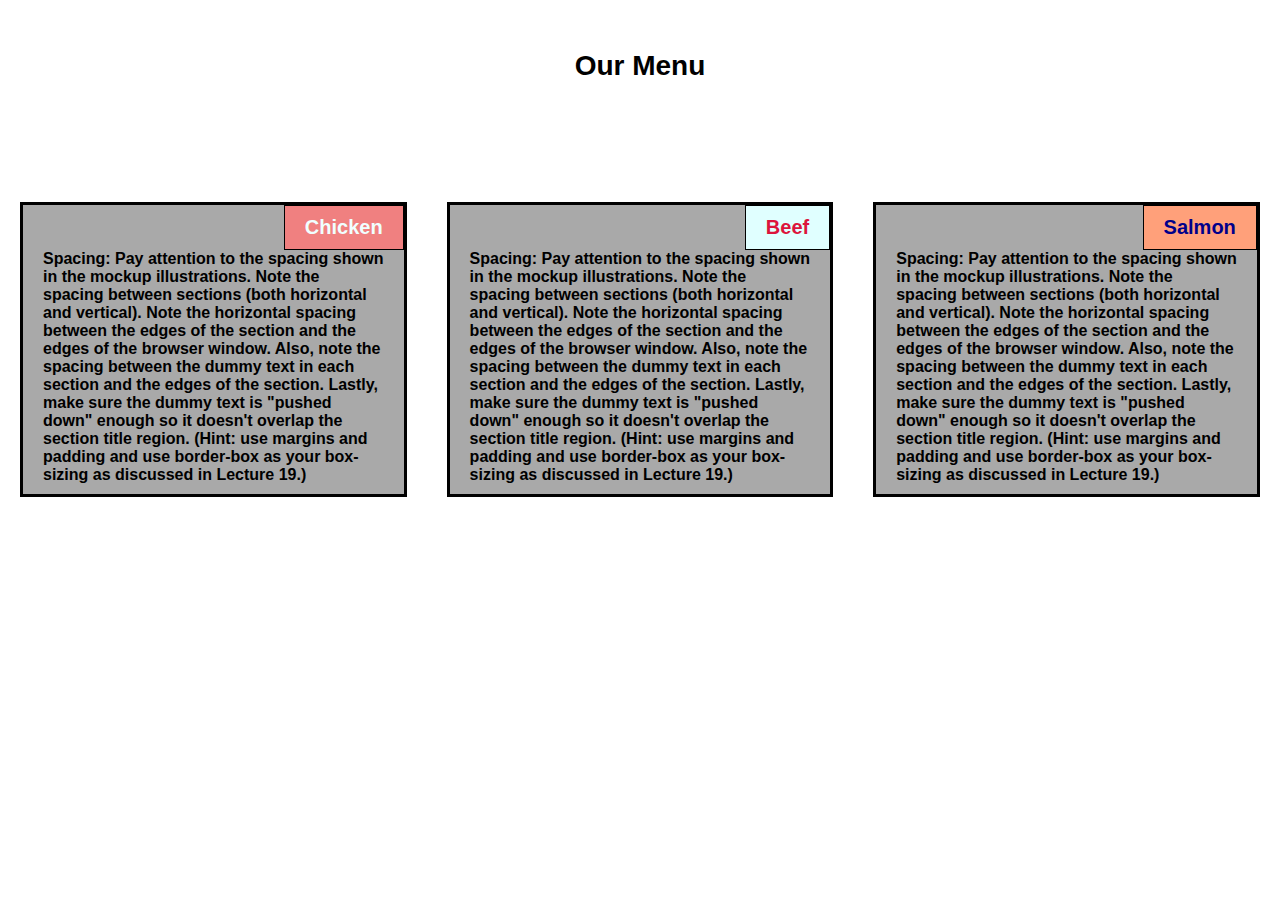
<file: module2-solution/index.html>
<!DOCTYPE html>
<html>
<head>
    <meta charset="utf-8">
    <title>Assignment Solution For Module 2</title>
    <link rel="stylesheet" href="css/module_style.css">
</head>
<body>
    <h1>Our Menu</h1>

        <div class="col-lg-4 col-md-6 col-sl-12">

            <div id="outerbox">

                <div id="box" class="coralbox">
                    <div id="content">Chicken</div>
                </div>

                <div id="outbox">
                    <div id="content">
                        Spacing: Pay attention to the spacing shown in the mockup illustrations. Note the spacing between sections (both horizontal and vertical). Note the horizontal spacing between the edges of the section and the edges of the browser window. Also, note the spacing between the dummy text in each section and the edges of the section. Lastly, make sure the dummy text is "pushed down" enough so it doesn't overlap the section title region. (Hint: use margins and padding and use border-box as your box-sizing as discussed in Lecture 19.)
                    </div>
                </div>

            </div>

        </div>

        <div class="col-lg-4 col-md-6 col-sl-12">

            <div id="outerbox">

                <div id="box" class="cyanbox">
                    <div id="content">Beef</div>
                </div>

                <div id="outbox">
                    <div id="content">
                        Spacing: Pay attention to the spacing shown in the mockup illustrations. Note the spacing between sections (both horizontal and vertical). Note the horizontal spacing between the edges of the section and the edges of the browser window. Also, note the spacing between the dummy text in each section and the edges of the section. Lastly, make sure the dummy text is "pushed down" enough so it doesn't overlap the section title region. (Hint: use margins and padding and use border-box as your box-sizing as discussed in Lecture 19.)
                    </div>
                </div>

            </div>

        </div>

        <div class="col-lg-4 col-md-6 col-sl-12">

            <div id="outerbox">

                <div id="box" class="salmonbox">
                    <div id="content">Salmon</div>
                </div>

                <div id="outbox">
                    <div id="content">
                        Spacing: Pay attention to the spacing shown in the mockup illustrations. Note the spacing between sections (both horizontal and vertical). Note the horizontal spacing between the edges of the section and the edges of the browser window. Also, note the spacing between the dummy text in each section and the edges of the section. Lastly, make sure the dummy text is "pushed down" enough so it doesn't overlap the section title region. (Hint: use margins and padding and use border-box as your box-sizing as discussed in Lecture 19.)
                    </div>
                </div>

            </div>

        </div>

</body>
</html>
</file>
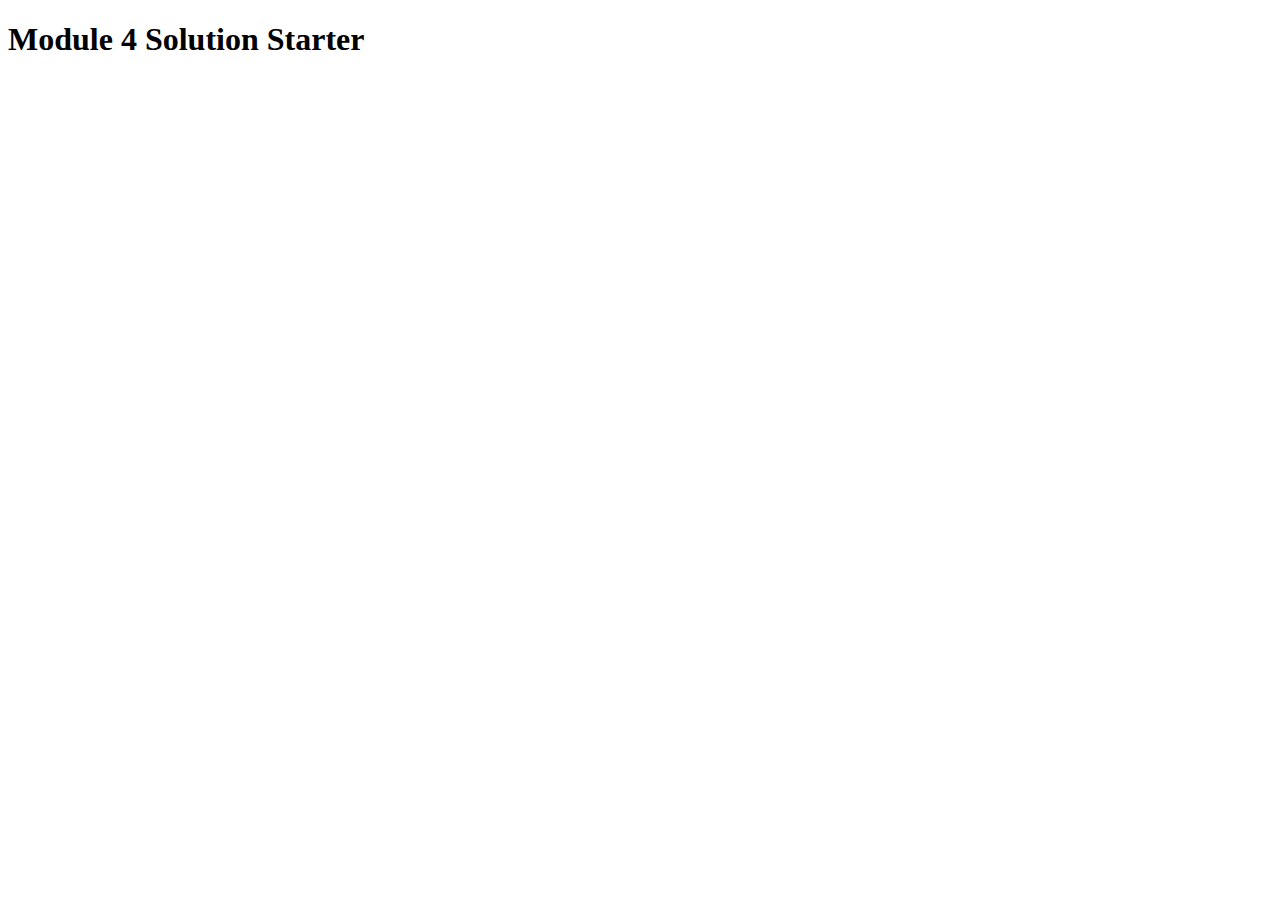
<file: module4-solution/index.html>
<!DOCTYPE html>
<html>
<head>
  <meta charset="utf-8">
  <title>Module 4 Solution Starterer</title>
  <script>
    var names = []; // DO NOT REMOVE
  </script>
  <script src="js/SpeakHello.js"></script>
  <script src="js/SpeakGoodBye.js"></script>
  <script src="js/script.js"></script>
</head>
<body>
  <h1>Module 4 Solution Starter</h1>
</body>
</html>
</file>
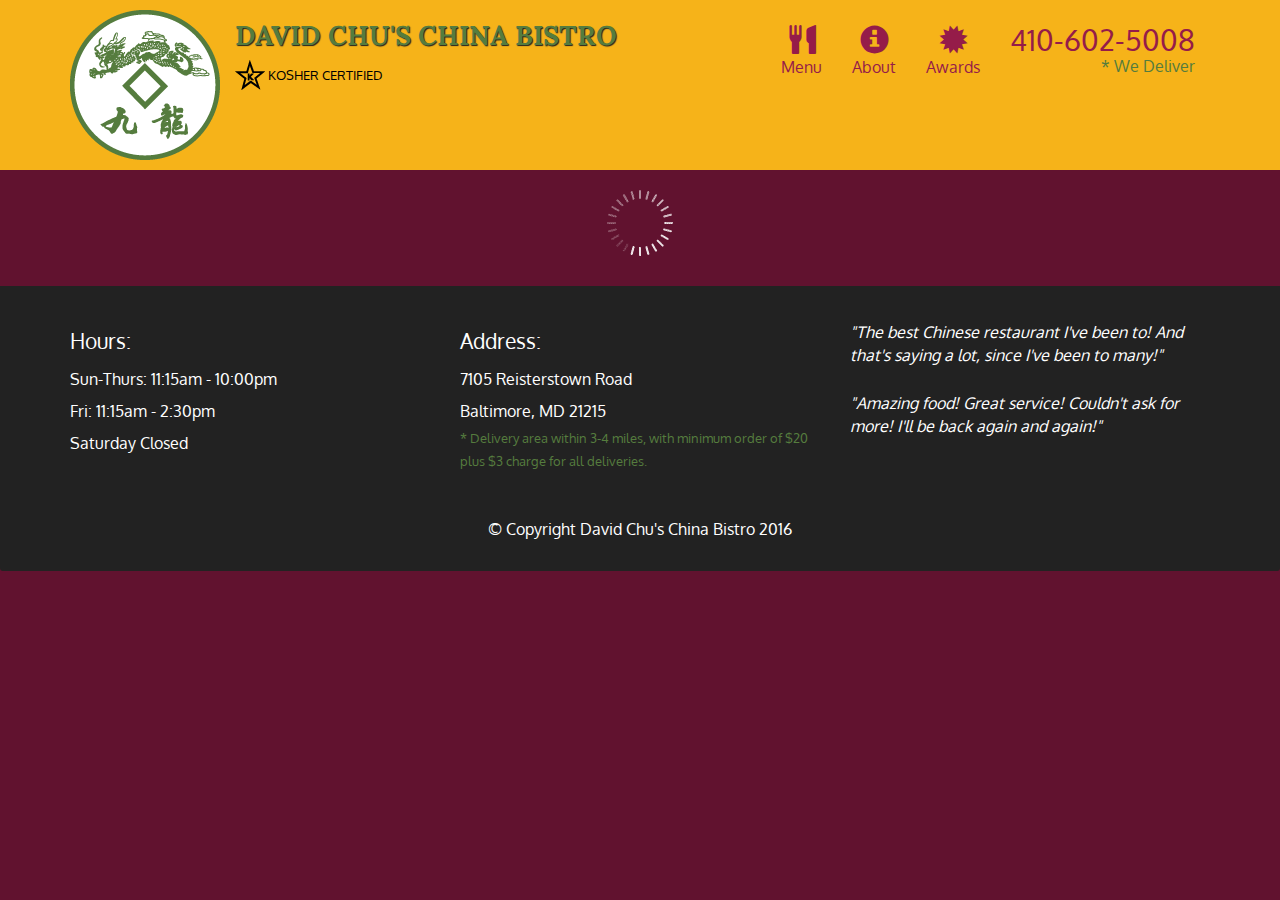
<file: module5-solution/index.html>
<!doctype html>
<html lang="en">
  <head>
    <meta charset="utf-8">
    <meta http-equiv="X-UA-Compatible" content="IE=edge">
    <meta name="viewport" content="width=device-width, initial-scale=1">
    <title>David Chu's China Bistro</title>
    <link rel="stylesheet" href="css/bootstrap.min.css">
    <link rel="stylesheet" href="css/styles.css">
    <link href='https://fonts.googleapis.com/css?family=Oxygen:400,300,700' rel='stylesheet' type='text/css'>
    <link href='https://fonts.googleapis.com/css?family=Lora' rel='stylesheet' type='text/css'>
  </head>
<body>
  <header>
    <nav id="header-nav" class="navbar navbar-default">
      <div class="container">
        <div class="navbar-header">
          <a href="index.html" class="pull-left visible-md visible-lg">
            <div id="logo-img" alt="Logo image"></div>
          </a>

          <div class="navbar-brand">
            <a href="index.html"><h1>David Chu's China Bistro</h1></a>
            <p>
              <img src="images/star-k-logo.png" alt="Kosher certification">
              <span>Kosher Certified</span>
            </p>
          </div>

          <button id="navbarToggle" type="button" class="navbar-toggle collapsed" data-toggle="collapse" data-target="#collapsable-nav" aria-expanded="false">
            <span class="sr-only">Toggle navigation</span>
            <span class="icon-bar"></span>
            <span class="icon-bar"></span>
            <span class="icon-bar"></span>
          </button>
        </div>
        
        <div id="collapsable-nav" class="collapse navbar-collapse">
           <ul id="nav-list" class="nav navbar-nav navbar-right">
            <li id="navHomeButton" class="visible-xs active">
              <a href="index.html">
                <span class="glyphicon glyphicon-home"></span> Home</a>
            </li>
            <li id="navMenuButton">
              <a href="#" onclick="$dc.loadMenuCategories();">
                <span class="glyphicon glyphicon-cutlery"></span><br class="hidden-xs"> Menu</a>
            </li>
            <li>
              <a href="#">
                <span class="glyphicon glyphicon-info-sign"></span><br class="hidden-xs"> About</a>
            </li>
            <li>
              <a href="#">
                <span class="glyphicon glyphicon-certificate"></span><br class="hidden-xs"> Awards</a>
            </li>
            <li id="phone" class="hidden-xs">
              <a href="tel:410-602-5008">
                <span>410-602-5008</span></a><div>* We Deliver</div>
            </li>
          </ul><!-- #nav-list -->
        </div><!-- .collapse .navbar-collapse -->
      </div><!-- .container -->
    </nav><!-- #header-nav -->
  </header>

  <div id="call-btn" class="visible-xs">
    <a class="btn" href="tel:410-602-5008">
    <span class="glyphicon glyphicon-earphone"></span>
    410-602-5008
    </a>
  </div>
  <div id="xs-deliver" class="text-center visible-xs">* We Deliver</div>

  <div id="main-content" class="container"></div>

  <footer class="panel-footer">
    <div class="container">
      <div class="row">
        <section id="hours" class="col-sm-4">
          <span>Hours:</span><br>
          Sun-Thurs: 11:15am - 10:00pm<br>
          Fri: 11:15am - 2:30pm<br>
          Saturday Closed
          <hr class="visible-xs">
        </section>
        <section id="address" class="col-sm-4">
          <span>Address:</span><br>
          7105 Reisterstown Road<br>
          Baltimore, MD 21215
          <p>* Delivery area within 3-4 miles, with minimum order of $20 plus $3 charge for all deliveries.</p>
          <hr class="visible-xs">
        </section>
        <section id="testimonials" class="col-sm-4">
          <p>"The best Chinese restaurant I've been to! And that's saying a lot, since I've been to many!"</p>
          <p>"Amazing food! Great service! Couldn't ask for more! I'll be back again and again!"</p>
        </section>
      </div>
      <div class="text-center">&copy; Copyright David Chu's China Bistro 2016</div>
    </div>
  </footer>

  <!-- jQuery (Bootstrap JS plugins depend on it) -->
  <script src="js/jquery-2.1.4.min.js"></script>
  <script src="js/bootstrap.min.js"></script>
  <script src="js/ajax-utils.js"></script>
  <script src="js/script.js"></script>
</body>
</html>
</file>
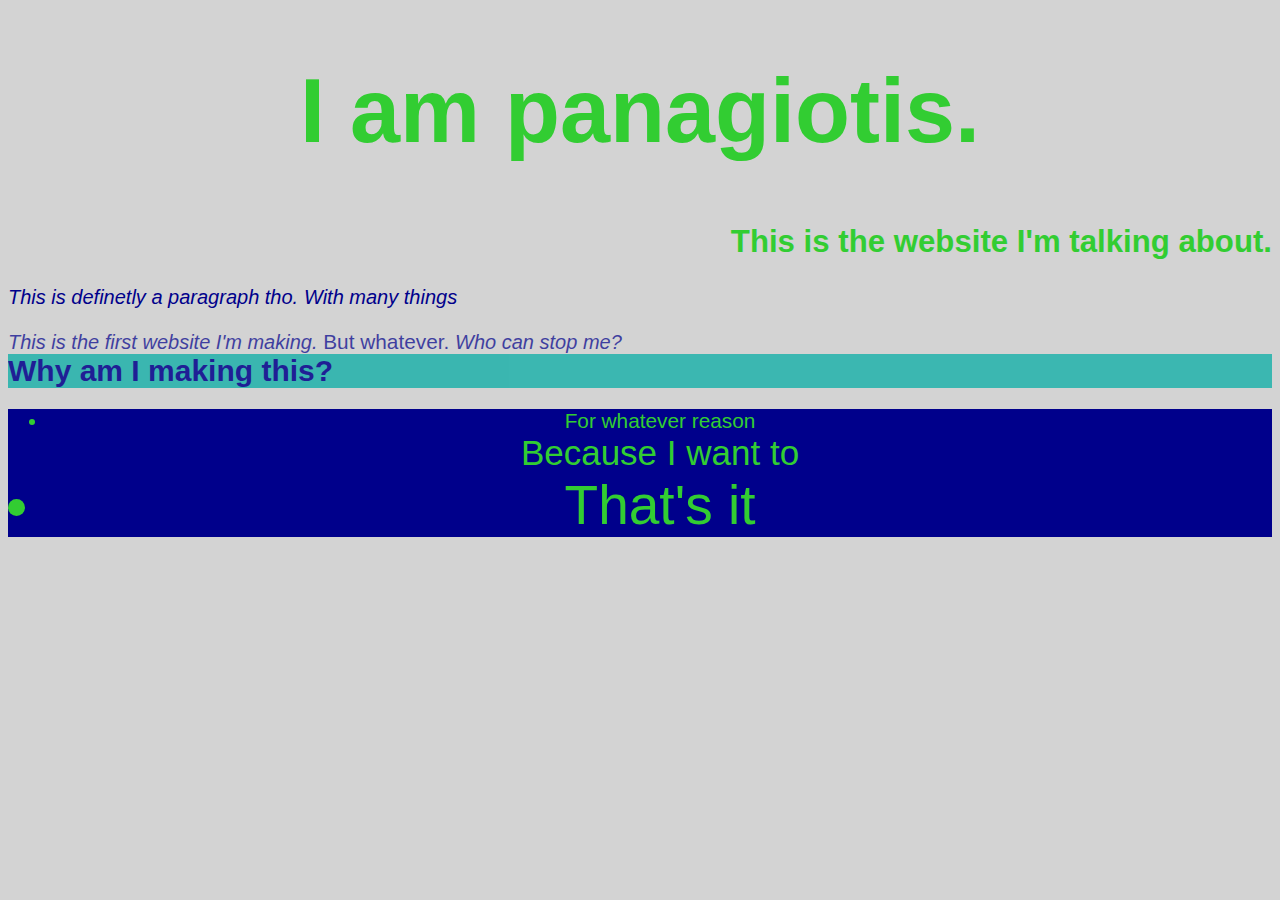
<file: site/index.html>
<!DOCTYPE html>
<html>
<head>
	<meta charset="utf-8">
	<meta name="viewport" content="width=device-width, initial-scale=1">
	<title>This is Panagiotis Vailakis's website</title>
	<link rel="stylesheet" href="siteStyle.css">
</head>
<body>
<h1 style="font-size: 90px;">I am panagiotis.</h1>
<h2>This is the website I'm talking about.</h2>
<p>
	<span class="highlight">This is definetly a paragraph tho.</span>
	<span class="highlight">With many things</span>
</p>
<div>
	<span class="highlight">This is the first website I'm making.</span>
	<span>But whatever.</span>
	<span class="highlight">Who can stop me?</span>
</div>
	<div id="mainPoint">Why am I making this?</div>
<ul>
	<li>For whatever reason</li>
	<li class="big">Because I want to</li>
	<li>That's it</li>
</ul>
</body>
</html>
</file>
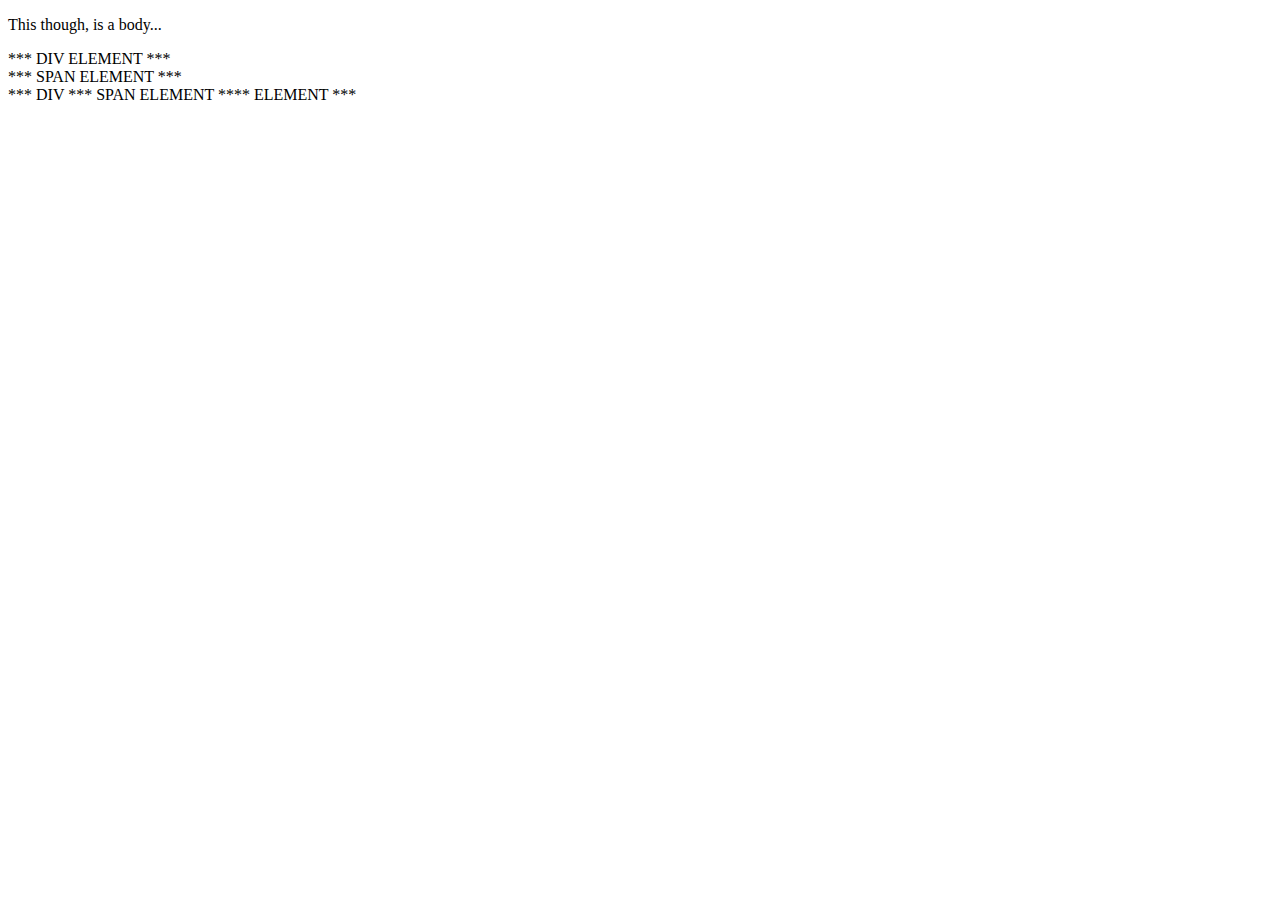
<file: courses/Module1_Document.html>
<!doctype html>
<html lang="en">
<head>
	<meta charset="utf-8">
	<title>This is a title</title>
</head>
<body>
<p>This though, is a body...</p>
<div>*** DIV ELEMENT ***</div>
<span>*** SPAN ELEMENT ***</span>
<div>*** DIV
	<span>*** SPAN ELEMENT ****</span>
	ELEMENT ***
</div>
</body>
</html>
</file>
<file: module2-solution/css/module_style.css>
* {
    box-sizing: border-box;
    margin: 0;
    padding: 0;
}
body {
    font-weight: bold;
    font-family: Arial, Helvetica, sans-serif;
}
h1 {
    text-align: center;
    font-size: 175%;
    margin: 50px 50px 100px 50px;
}
#box {
    float: right;
    font-size: 125%;
    border: 1px solid black;
    width: auto;
    height: auto;
    overflow: auto;
}

.coralbox {
    background-color: lightcoral;
    color: azure;
}
.cyanbox {
    background-color: lightcyan;
    color: crimson;
}
.salmonbox {
    background-color: lightsalmon;
    color: darkblue;
}

#content {
    margin: 10px 20px 10px 20px;
}
#outbox{
    clear: both;
}
#outerbox {
    width: auto;
    height: auto;
    border: 3px solid black;
    background-color: darkgrey;
    margin: 20px 20px 20px 20px;

}


/********** Large devices only **********/
@media (min-width: 992px) {
    .col-lg-1, .col-lg-2, .col-lg-3, .col-lg-4, .col-lg-5, .col-lg-6, .col-lg-7, .col-lg-8, .col-lg-9, .col-lg-10, .col-lg-11, .col-lg-12 {
        float: left;
    }

    .col-lg-1 {
        width: 8.33%;
    }

    .col-lg-2 {
        width: 16.66%;
    }

    .col-lg-3 {
        width: 25%;
    }

    .col-lg-4 {
        width: 33.33%;
    }

    .col-lg-5 {
        width: 41.66%;
    }

    .col-lg-6 {
        width: 50%;
    }

    .col-lg-7 {
        width: 58.33%;
    }

    .col-lg-8 {
        width: 66.66%;
    }

    .col-lg-9 {
        width: 74.99%;
    }

    .col-lg-10 {
        width: 83.33%;
    }

    .col-lg-11 {
        width: 91.66%;
    }

    .col-lg-12, div.col-lg-5:nth-of-type(odd):last-of-type, div.col-lg-6:nth-of-type(odd):last-of-type {
        width: 100%;
    }
}

/********** Medium devices only **********/
@media (min-width: 768px) and (max-width: 991px) {
    .col-md-1, .col-md-2, .col-md-3, .col-md-4, .col-md-5, .col-md-6, .col-md-7, .col-md-8, .col-md-9, .col-md-10, .col-md-11, .col-md-12 {
        float: left;
    }

    .col-md-1 {
        width: 8.33%;
    }

    .col-md-2 {
        width: 16.66%;
    }

    .col-md-3 {
        width: 25%;
    }

    .col-md-4 {
        width: 33.33%;
    }

    .col-md-5 {
        width: 41.66%;
    }

    .col-md-6 {
        width: 50%;
    }

    .col-md-7 {
        width: 58.33%;
    }

    .col-md-8 {
        width: 66.66%;
    }

    .col-md-9 {
        width: 74.99%;
    }

    .col-md-10 {
        width: 83.33%;
    }

    .col-md-11 {
        width: 91.66%;
    }

    .col-md-12, div.col-md-5:nth-of-type(odd):last-of-type, div.col-md-6:nth-of-type(odd):last-of-type {
        width: 100%;
    }
}

/********** Small devices only **********/
@media (max-width: 767px) {
    .col-sl-1, .col-sl-2, .col-sl-3, .col-sl-4, .col-sl-5, .col-sl-6, .col-sl-7, .col-sl-8, .col-sl-9, .col-sl-10, .col-sl-11, .col-sl-12 {
        float: left;
    }

    .col-sl-1 {
        width: 8.33%;
    }

    .col-sl-2 {
        width: 16.66%;
    }

    .col-sl-3 {
        width: 25%;
    }

    .col-sl-4 {
        width: 33.33%;
    }

    .col-sl-5 {
        width: 41.66%;
    }

    .col-sl-6 {
        width: 50%;
    }

    .col-sl-7 {
        width: 58.33%;
    }

    .col-sl-8 {
        width: 66.66%;
    }

    .col-sl-9 {
        width: 74.99%;
    }

    .col-sl-10 {
        width: 83.33%;
    }

    .col-sl-11 {
        width: 91.66%;
    }

    .col-sl-12, div.col-sl-5:nth-of-type(odd):last-of-type, div.col-sl-6:nth-of-type(odd):last-of-type {
        width: 100%;
    }
}
</file>
<file: module5-solution/css/styles.css>
body {
  font-size: 16px;
  color: #fff;
  background-color: #61122f;
  font-family: 'Oxygen', sans-serif;
}

/** HEADER **/
#header-nav {
  background-color: #f6b319;
  border-radius: 0;
  border: 0;
}

#logo-img {
  background: url('../images/restaurant-logo_large.png') no-repeat;
  width: 150px;
  height: 150px;
  margin: 10px 15px 10px 0;
}

.navbar-brand {
  padding-top: 25px;
}
.navbar-brand h1 { /* Restaurant name */
  font-family: 'Lora', serif;
  color: #557c3e;
  font-size: 1.5em;
  text-transform: uppercase;
  font-weight: bold;
  text-shadow: 1px 1px 1px #222;
  margin-top: 0;
  margin-bottom: 0;
  line-height: .75;
}
.navbar-brand a:hover, .navbar-brand a:focus {
  text-decoration: none;
}
.navbar-brand p { /* Kosher cert */
  color: #000;
  text-transform: uppercase;
  font-size: .7em;
  margin-top: 15px;
}
.navbar-brand p span { /* Star-K */
  vertical-align: middle;
}

#nav-list {
  margin-top: 10px;
}
#nav-list a {
  color: #951C49;
  text-align: center;
}
#nav-list a:hover {
  background: #E7E7E7;
}
#nav-list a span {
  font-size: 1.8em;
}

#phone {
  margin-top: 5px;
}
#phone a { /* Phone number */
  text-align: right;
  padding-bottom: 0;
}
#phone div { /* We Deliver */
  color: #557c3e;
  text-align: right;
  padding-right: 15px;
}

.navbar-header button.navbar-toggle, .navbar-header .icon-bar {
  border: 1px solid #61122f;
}
.navbar-header button.navbar-toggle {
  clear: both;
  margin-top: -30px;
}
/* END HEADER */

/* FOOTER */
.panel-footer {
  margin-top: 30px;
  padding-top: 35px;
  padding-bottom: 30px;
  background-color: #222;
  border-top: 0;
}
.panel-footer div.row {
  margin-bottom: 35px;
}
#hours, #address {
  line-height: 2;
}
#hours > span, #address > span {
  font-size: 1.3em;
}
#address p {
  color: #557c3e;
  font-size: .8em;
  line-height: 1.8;
}
#testimonials {
  font-style: italic;
}
#testimonials p:nth-child(2) {
  margin-top: 25px;
}
/* END FOOTER */



/* HOME PAGE */
.container .jumbotron {
  box-shadow: 0 0 50px #3F0C1F;
  border: 2px solid #3F0C1F;
}

#menu-tile, #specials-tile, #map-tile {
  height: 250px;
  width: 100%;
  margin-bottom: 15px;
  position: relative;
  border: 2px solid #3F0C1F;
  overflow: hidden;
}
#menu-tile:hover, #specials-tile:hover, #map-tile:hover {
  box-shadow: 0 1px 5px 1px #cccccc;
}
#menu-tile {
  background: url('../images/menu-tile.jpg') no-repeat;
  background-position: center;
}
#specials-tile {
  background: url('../images/specials-tile.jpg') no-repeat;
  background-position: center;
}
#menu-tile span, #specials-tile span, #map-tile span {
  position: absolute;
  bottom: 0;
  right: 0;
  width: 100%;
  text-align: center;
  font-size: 1.6em;
  text-transform: uppercase;
  background-color: #000;
  color: #fff;
  opacity: .8;
}
/* END HOME PAGE */

/* MENU CATEGORIES PAGE */
.category-tile { 
  position: relative;
  border: 2px solid #3F0C1F;
  overflow: hidden;
  width: 200px;
  height: 200px;
  margin: 0 auto 15px;
}
.category-tile span {
  position: absolute;
  bottom: 0;
  right: 0;
  width: 100%;
  text-align: center;
  font-size: 1.2em;
  text-transform: uppercase;
  background-color: #000;
  color: #fff;
  opacity: .8;
}
.category-tile:hover {
  box-shadow: 0 1px 5px 1px #cccccc;
}

#menu-categories-title + div {
  margin-bottom: 50px;
}
/* END MENU CATEGORIES PAGE */

/* SINGLE CATEGORY PAGE */
.menu-item-tile {
  margin-bottom: 25px;
}
.menu-item-tile hr {
  width: 80%;
}
.menu-item-tile .menu-item-price {
  font-size: 1.1em;
  text-align: right;
  margin-top: -15px;
  margin-right: -15px;
}
.menu-item-tile .menu-item-price span {
  font-size: .6em;
}
.menu-item-photo {
  position: relative;
  border: 2px solid #3F0C1F; 
  overflow: hidden;
  padding: 0;
  margin-right: -15px;
  margin-left: auto;
  margin-bottom: 20px;
  max-width: 250px;
}
.menu-item-photo div {
  position: absolute;
  bottom: 0;
  right: 0;
  width: 80px;
  background-color: #557c3e;
  text-align: center;
}
.menu-item-description {
  padding-right: 30px;
}
h3.menu-item-title {
  margin: 0 0 10px;
}
.menu-item-details {
  font-size: .9em;
  font-style: italic;
}
/* END SINGLE CATEGORY PAGE */


/********** Large devices only **********/
@media (min-width: 1200px) {
  .container .jumbotron {
    background: url('../images/jumbotron_1200.jpg') no-repeat;
    height: 675px;
  }
}

/********** Medium devices only **********/
@media (min-width: 992px) and (max-width: 1199px) {
  /* Header */
  #logo-img {
    background: url('../images/restaurant-logo_medium.png') no-repeat;
    width: 100px;
    height: 100px;
    margin: 5px 5px 5px 0;
  }
  /* End Header */

  /* Home Page */
  .container .jumbotron {
    background: url('../images/jumbotron_992.jpg') no-repeat;
    height: 558px;
  }
  /* End Home Page */
}

/********** Small devices only **********/
@media (min-width: 768px) and (max-width: 991px) {
  /* Home Page */
  .container .jumbotron {
    background: url('../images/jumbotron_768.jpg') no-repeat;
    height: 432px;
  }
  /* End Home Page */
}

/********** Extra small devices only **********/
@media (max-width: 767px) {
  /* Header */
  .navbar-brand {
    padding-top: 10px;
    height: 80px;
  }
  .navbar-brand h1 { /* Restaurant name */
    padding-top: 10px;
    font-size: 5vw; /* 1vw = 1% of viewport width */
  }
  .navbar-brand p { /* Kosher cert */
    font-size: .6em;
    margin-top: 12px;
  }
  .navbar-brand p img { /* Star-K */
    height: 20px;
  }

  #collapsable-nav a { /* Collapsed nav menu text */
    font-size: 1.2em;
  }
  #collapsable-nav a span { /* Collapsed nav menu glyph */
    font-size: 1em;
    margin-right: 5px;
  }

  #call-btn > a {
    font-size: 1.5em;
    display: block;
    margin: 0 20px;
    padding: 10px;
    border: 2px solid #fff;
    background-color: #f6b319;
    color: #951c49;
  }
  #xs-deliver {
    margin-top: 5px;
    font-size: .7em;
    letter-spacing: .1em;
    text-transform: uppercase;
  }
  /* End Header */

  /* Footer */
  .panel-footer section {
    margin-bottom: 30px;
    text-align: center;
  }
  .panel-footer section:nth-child(3) {
    margin-bottom: 0; /* margin already exists on the whole row */
  }
  .panel-footer section hr {
    width: 50%;
  }
  /* End Footer */

  /* Home Page */
  .container .jumbotron {
    margin-top: 30px;
    padding: 0;
  }
  #menu-tile, #specials-tile {
    width: 360px;
    margin: 0 auto 15px;
  }

  .menu-item-photo {
    margin-right: auto;
  }
  .menu-item-tile .menu-item-price {
    text-align: center;
  }
  .menu-item-description {
    text-align: center;;
  }
}


/********** Super extra small devices Only :-) (e.g., iPhone 4) **********/
@media (max-width: 479px) {
  /* Header */
  .navbar-brand h1 { /* Restaurant name */
    padding-top: 5px;
    font-size: 6vw;
  }
  /* End Header */
  
  /* Home page */
  #menu-tile, #specials-tile {
    width: 280px;
    margin: 0 auto 15px;
  }

  .col-xxs-12 {
    position: relative;
    min-height: 1px;
    padding-right: 15px;
    padding-left: 15px;
    float: left;
    width: 100%;
  }
}
</file>
<file: site/siteStyle.css>
body{
	background-color: lightgray;
	color: darkblue;
	font-size: 130%;
	font-family: Arial, Helvetica, sans-serif;
}
h2 {
	color: limegreen;
	text-align: right;
}
li,h1 {
	color: limegreen;
	text-align: center;
}
li.big {
	font-size: 35px;
	list-style: none;
}
li:hover {
	background-color: lightcoral;
}
ul {
	background-color: darkblue;
}
div span {
	opacity: 0.7;
}
ul li:nth-child(3){
	font-size: 55px;
}
div:hover span:nth-child(2){
	font-size: 5px;
}

.highlight {
	font-size: 20px;
	font-smooth: always;
	font-style: oblique;
	color: darkblue;
}
#mainPoint {
	font-size: 30px;
	font-weight: bold;
	background-color: lightseagreen;
	opacity: 0.85;
}
</file>
